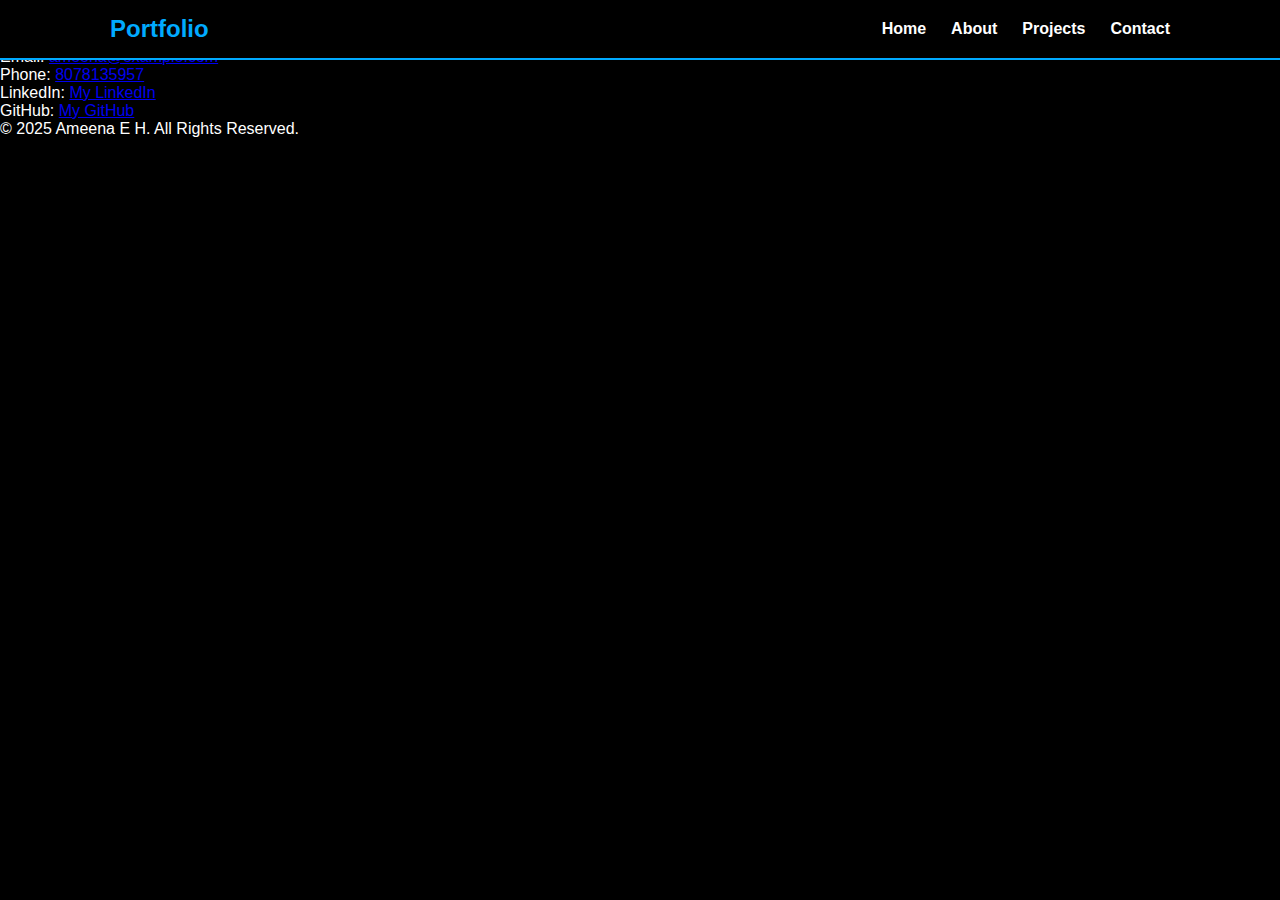
<file: contact.html>
<!DOCTYPE html>
<html lang="en">
<head>
  <meta charset="UTF-8">
  <meta name="viewport" content="width=device-width, initial-scale=1.0">
  <title>Contact | Ameena E H</title>
  <link rel="stylesheet" href="style.css">
</head>
<body>
  <!-- Navbar -->
  <header>
    <nav class="navbar">
      <div class="logo">Portfolio</div>
      <ul class="nav-links">
        <li><a href="index.html">Home</a></li>
        <li><a href="about.html">About</a></li>
        <li><a href="projects.html">Projects</a></li>
        <li><a href="contact.html" class="active">Contact</a></li>
      </ul>
    </nav>
  </header>

  <!-- Contact Section -->
  <section id="contact">
    <h2>Contact Me</h2>
    <p>Email: <a href="mailto:ameena@example.com">ameena@example.com</a></p>
    <p>Phone: <a href="tel:8078135957">8078135957</a></p>
    <p>LinkedIn: <a href="https://www.linkedin.com" target="_blank">My LinkedIn</a></p>
    <p>GitHub: <a href="https://github.com/minnuameena66-png" target="_blank">My GitHub</a></p>
  </section>

  <!-- Footer -->
  <footer>
    <p>© 2025 Ameena E H. All Rights Reserved.</p>
  </footer>
</body>
</html>
</file>
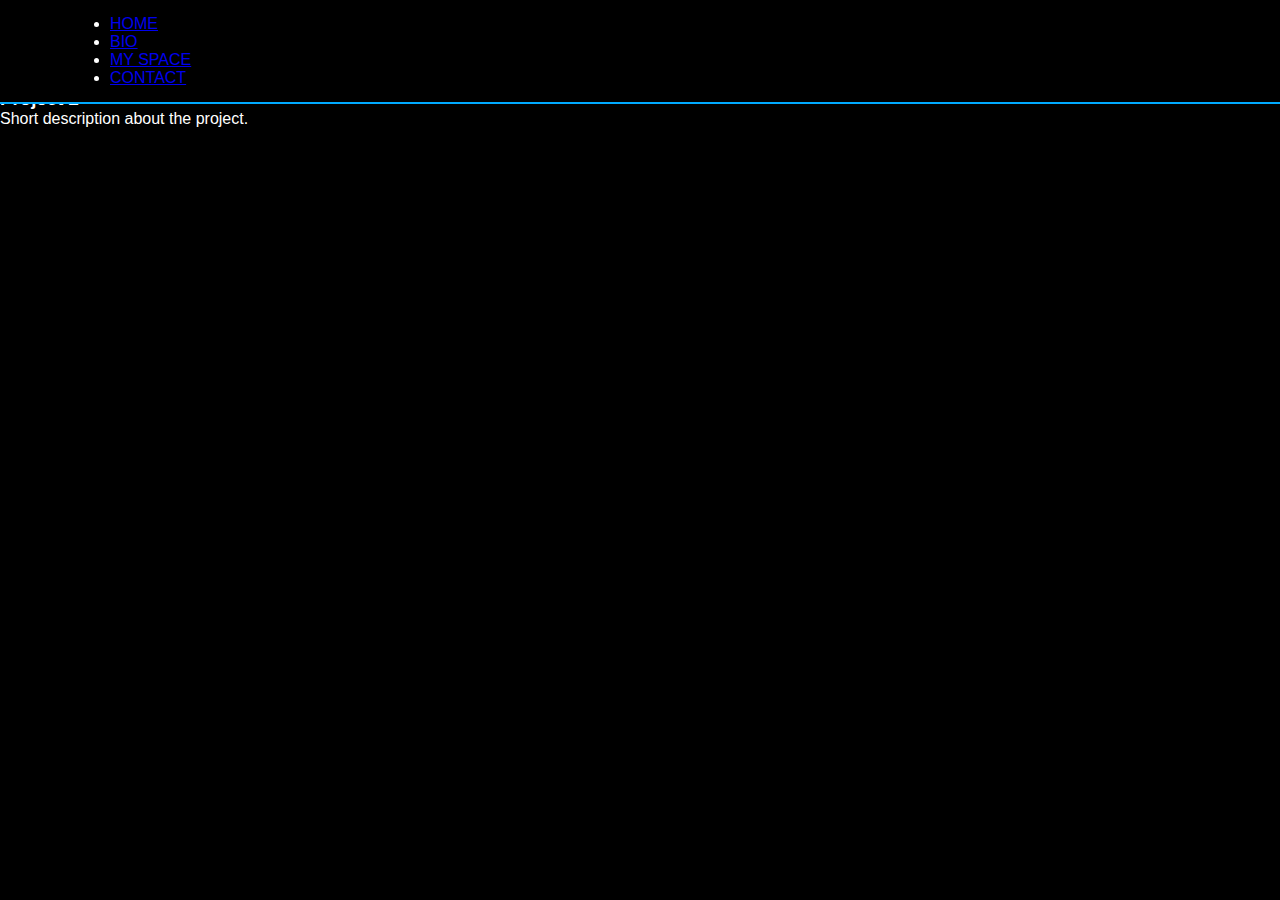
<file: projects.html>
<!DOCTYPE html>
<html lang="en">
<head>
  <meta charset="UTF-8">
  <meta name="viewport" content="width=device-width, initial-scale=1.0">
  <title>Projects - Ameena E H Portfolio</title>
  <link rel="stylesheet" href="style.css">
</head>
<body>

  <!-- Navbar -->
  <header>
    <nav class="navbar">
      <ul>
        <li><a href="index.html">HOME</a></li>
        <li><a href="bio.html">BIO</a></li>
        <li><a href="projects.html">MY SPACE</a></li>
        <li><a href="contact.html">CONTACT</a></li>
      </ul>
    </nav>
  </header>

  <!-- Projects Section -->
  <section class="projects-section">
    <h2>My Projects</h2>
    <div class="projects-grid">
      <div class="project-card">
        <h3>Project 1</h3>
        <p>Short description about the project.</p>
      </div>
      <div class="project-card">
        <h3>Project 2</h3>
        <p>Short description about the project.</p>
      </div>
      <!-- Add more project cards as needed -->
    </div>
  </section>

</body>
</html>
</file>
<file: style.css>
/* Reset */
* {
  margin: 0;
  padding: 0;
  box-sizing: border-box;
}

body {
  font-family: Arial, sans-serif;
  background-color: #000; /* Black */
  color: #fff;
}

/* Navigation Bar */
header {
  width: 100%;
  position: fixed;
  top: 0;
  left: 0;
  background: #000;
  border-bottom: 2px solid #00aaff;
  z-index: 1000;
}

.navbar {
  max-width: 1100px;
  margin: 0 auto;
  padding: 15px 20px;
  display: flex;
  justify-content: space-between;
  align-items: center;
}

.logo {
  font-size: 1.5rem;
  font-weight: bold;
  color: #00aaff;
}

.nav-links {
  list-style: none;
  display: flex;
  gap: 25px;
}

.nav-links li a {
  text-decoration: none;
  color: #fff;
  font-weight: bold;
  transition: 0.3s;
}

.nav-links li a:hover {
  color: #00aaff;
}

/* Hero Section */
.hero {
  height: 100vh;
  display: flex;
  justify-content: center;
  align-items: center;
  flex-direction: column;
  text-align: center;
  background-color: #000;
  padding-top: 80px; /* offset navbar */
}

.hero-content {
  display: flex;
  flex-direction: column;
  align-items: center;
}

/* Profile Picture (waist-up, larger) */
.profile-pic {
  width: 350px;   /* Bigger size */
  height: auto;   /* Keep aspect ratio */
  border-radius: 20px; /* Slight rounded corners, not circle */
  border: 6px solid #00aaff;
  object-fit: cover;
  margin-bottom: 20px;
}

/* Text */
h1 {
  font-size: 3rem;
  color: #00aaff;
  margin-bottom: 10px;
}

h2 {
  font-size: 1.5rem;
  margin-bottom: 20px;
}

.btn {
  display: inline-block;
  padding: 12px 25px;
  background: #00aaff;
  color: #fff;
  text-decoration: none;
  font-weight: bold;
  border-radius: 30px;
  transition: 0.3s;
}

.btn:hover {
  background: #0077cc;
}

/* Bounce Animation */
.bounce {
  animation: bounce 2s infinite;
}

@keyframes bounce {
  0%, 20%, 50%, 80%, 100% {
    transform: translateY(0);
  }
  40% {
    transform: translateY(-20px);
  }
  60% {
    transform: translateY(-10px);
  }
}
</file>
